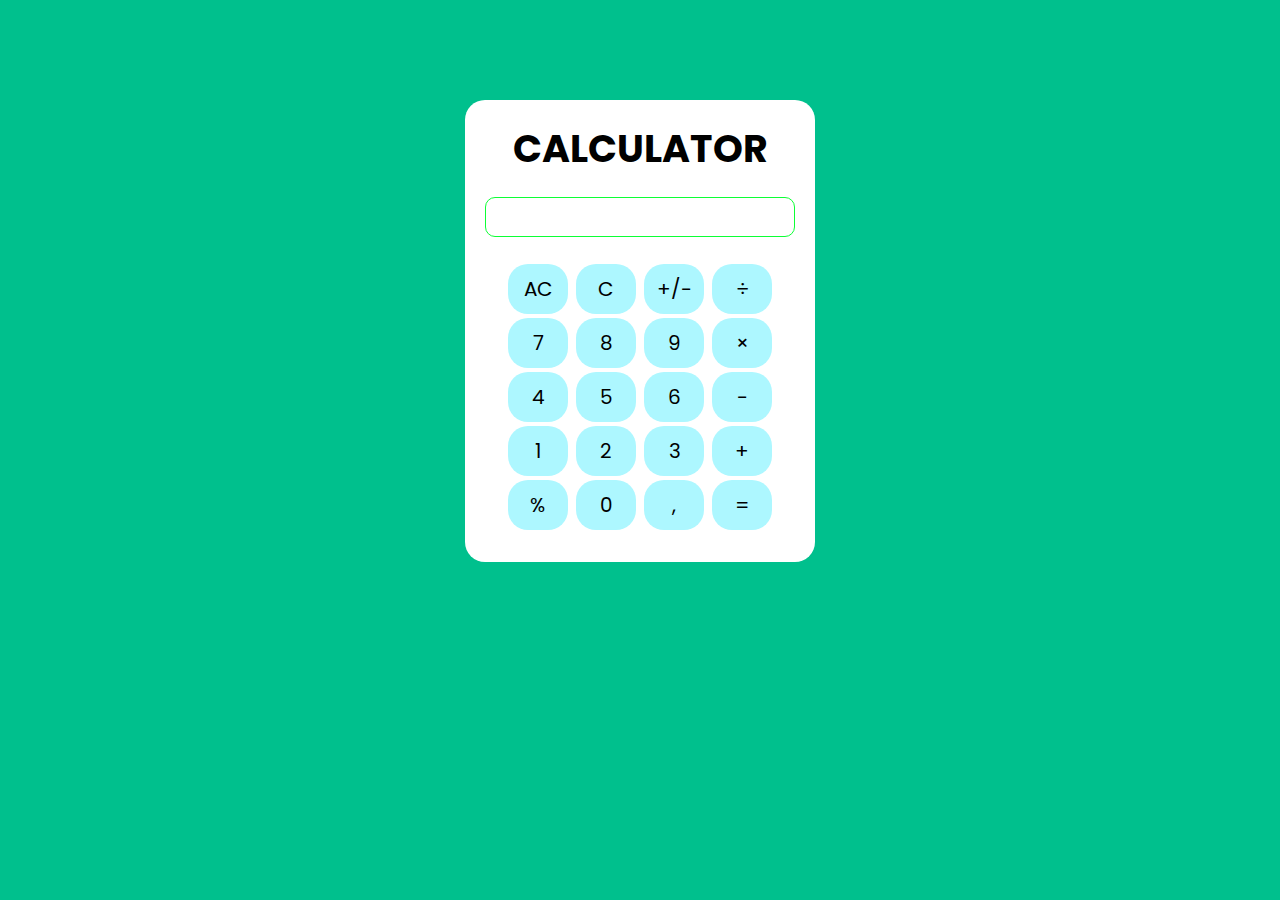
<file: Project JS/Calculator/index.html>
<!DOCTYPE html>
<html lang="en">
<head>
    <meta charset="UTF-8">
    <meta name="viewport" content="width=device-width, initial-scale=1.0">
    <title>CALCULATOR</title>
    <link rel="stylesheet" href="style.css">
</head>
<body>

    <div class="calculator">
        <h1>CALCULATOR</h1>
        <input type="text" name="" id="tampil">
        <div class="Nomor">
            <div class="number">
                <button class="btn" value="AC" onclick="clearDisplay()">AC</button>
                <button class="btn" value="C" onclick="clearToDisplay()">C</button>
                <button class="btn" value="+/-" onclick="TambahKurang()">+/-</button>
                <button class="btn" value="/" onclick="appendToDisplay('/')">÷</button>
            </div>
            <div class="number">
                <button class="btn" value="7" onclick="appendToDisplay('7')">7</button>
                <button class="btn" value="8" onclick="appendToDisplay('8')">8</button>
                <button class="btn" value="9" onclick="appendToDisplay('9')">9</button>
                <button class="btn" value="*" onclick="appendToDisplay('*')">×</button>
            </div>
            <div class="number">
                <button class="btn" value="4" onclick="appendToDisplay('4')">4</button>
                <button class="btn" value="5" onclick="appendToDisplay('5')">5</button>
                <button class="btn" value="6" onclick="appendToDisplay('6')">6</button>
                <button class="btn" value="-" onclick="appendToDisplay('-')">-</button>
            </div>
            <div class="number">
                <button class="btn" value="1" onclick="appendToDisplay('1')">1</button>
                <button class="btn" value="2" onclick="appendToDisplay('2')">2</button>
                <button class="btn" value="3" onclick="appendToDisplay('3')">3</button>
                <button class="btn" value="+" onclick="appendToDisplay('+')">+</button>
            </div>
            <div class="number">
                <button class="btn" value="%" onclick="appendToDisplay('%')">%</button>
                <button class="btn" value="0" onclick="appendToDisplay('0')">0</button>
                <button class="btn" value="," onclick="appendToDisplay(',')">,</button>
                <button class="btn" value="=" onclick="resullt()">=</button>
            </div>
        </div>
    </div>
    <script src="script.js"></script>
</body>
</html>
</file>
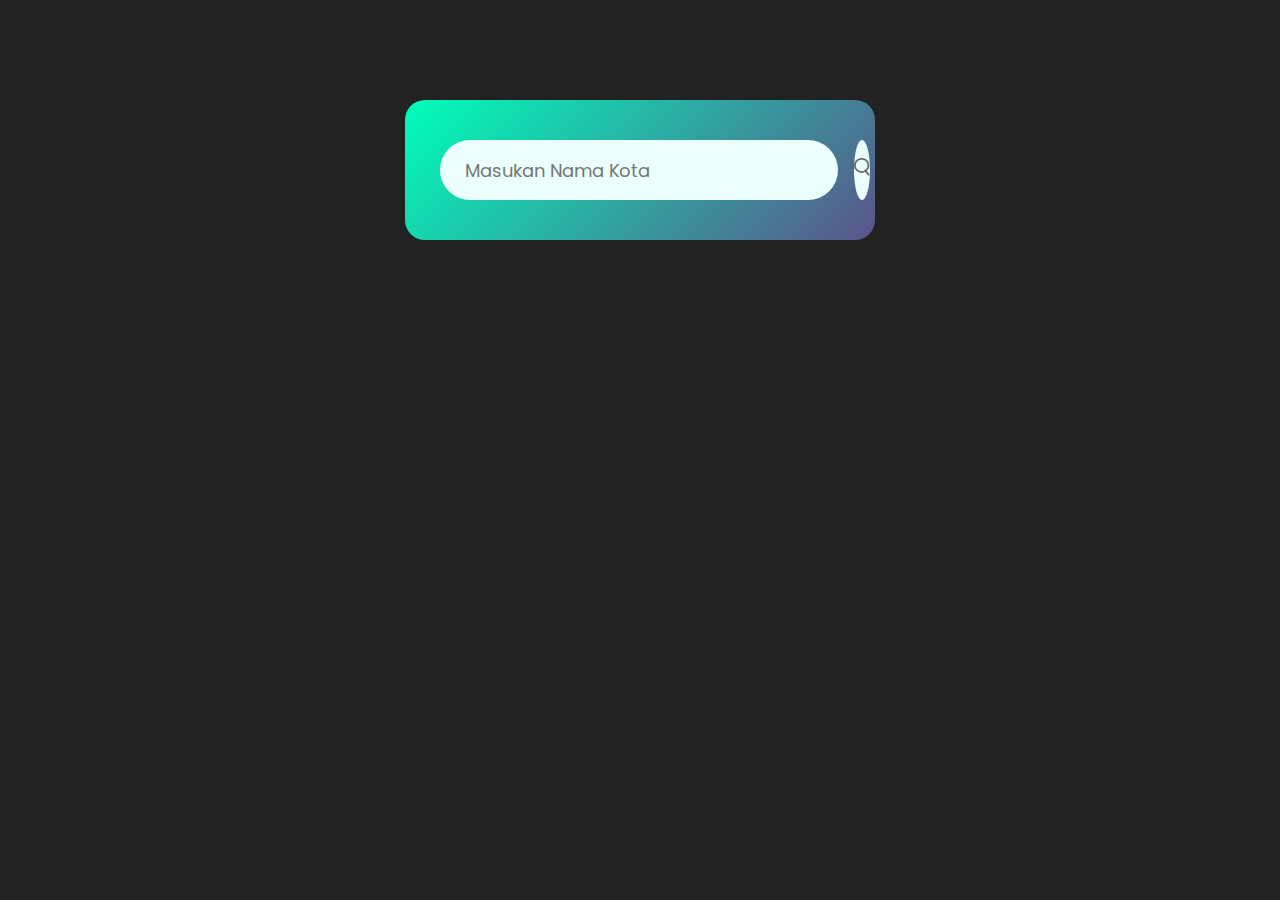
<file: Project JS/cuaca/index.html>
<!DOCTYPE html>
<html lang="en">
<head>
    <meta charset="UTF-8">
    <meta name="viewport" content="width=device-width, initial-scale=1.0">
    <title>Document</title>
    <link rel="stylesheet" href="style.css">
</head>
<body>

    <div class="card">
        <div class="search">
            <input type="text" placeholder="Masukan Nama Kota" spellcheck="false">
            <button><img src="images/search.png"></button>
        </div>

        <div class="error">
            <p>nama kota tidak valid</p>
        </div>
        
        <div class="weather">
            <img src="images/rain.png" alt="" class="weather-icon">
            <h1 class="temp">22°C</h1>
            <h2 class="city">Denpasar</h2>
            <div class="details">
                <div class="col">
                    <img src="images/humidity.png" alt="">
                    <div class="">
                        <p class="humidity">50%</p>
                        <p>Humadity</p>
                    </div>
                </div>
                <div class="col">
                    <img src="images/wind.png" alt="">
                    <div class="">
                        <p class="wind">15 km/h</p>
                        <p>Wind Speed</p>
                    </div>
                </div>
            </div>
        </div>

    </div>

    <script>

        const apiKey = "a86f6beef6ad042fabfd6e33d0dd01e5";
        const apiUrl = "https://api.openweathermap.org/data/2.5/weather?&units=metric&q=";


        const searchBox = document.querySelector(".search input");
        const searchBtn = document.querySelector(".search button");
        const weatherIcon = document.querySelector(".weather-icon")


        async function checkWeather(city){
            const response = await fetch(apiUrl + city + `&appid=${apiKey}`);


            if(response.status == 404){
                document.querySelector(".error").style.display = "block";
                document.querySelector(".weather").style.display = "none";
            }else{
                var data = await response.json();


            document.querySelector(".city").innerHTML = data.name;
            document.querySelector(".temp").innerHTML = Math.round(data.main.temp) + "°c";
            document.querySelector(".humidity").innerHTML = data.main.humidity + "%";
            document.querySelector(".wind").innerHTML = data.wind.speed + " km/h";

            if(data.weather[0].main == "Clouds"){
                weatherIcon.src = "images/clouds.png";
            }
            else if (data.weather[0].main == "Clear"){
                weatherIcon.src = "images/clear.png";
            }
            else if (data.weather[0].main == "Rain"){
                weatherIcon.src = "images/rain.png";
            }
            else if(data.weather[0].main == "Drizzle"){
                weatherIcon.src = "images/drizzle.png";
            }
            else if(data.weather[0].main == "Mist"){
                weatherIcon.src = "images/mist.png";
            }

            document.querySelector(".weather").style.display = "block";
            document.querySelector(".error").style.display = "none";
            }
        }

        searchBtn.addEventListener("click", () => {
            checkWeather(searchBox.value);
        })

        

    </script>
</body>
</html>
</file>
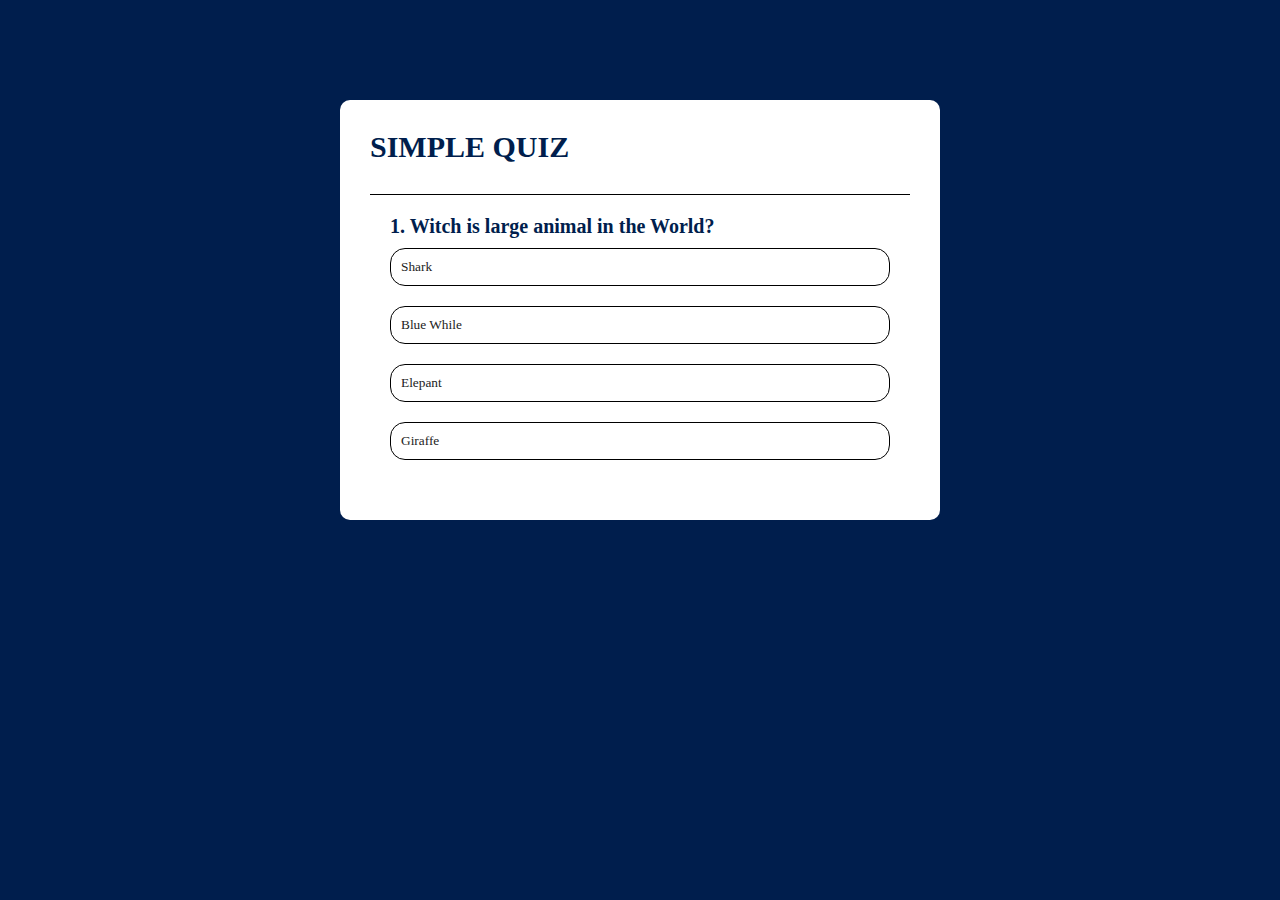
<file: Project JS/Quiz Js/index.html>
<!DOCTYPE html>
<html lang="en">
<head>
    <meta charset="UTF-8">
    <meta name="viewport" content="width=device-width, initial-scale=1.0">
    <title>QUIZ</title>
    <link rel="stylesheet" href="style.css">
</head>
<body>

    <div class="app">
        <h1>SIMPLE QUIZ</h1>
        <div class="quiz"> 
            <h2 id="question">Question goes here</h2>
            <div id="answer-buttons">
                <button class="btn">Answer 1</button>
                <button class="btn">Answer 2</button>
                <button class="btn">Answer 3</button>
                <button class="btn">Answer 4</button>
            </div>
            <button id="nextBtn"></button>
        </div>
    </div>

    <script src="script.js"></script>
</body>
</html>
</file>
<file: Project JS/Calculator/style.css>
@import url('https://fonts.googleapis.com/css2?family=Poppins&display=swap');
*{
    margin : 0;
    padding: 0;
    font-family: 'Poppins', sans-serif;
    box-sizing: border-box;
}

body{
    background: #00c08d;
}

.calculator{
    background: #fff;
    backdrop-filter: blur(5px);
    width: 95%;
    max-width: 350px;
    margin : 100px auto 0;
    border-radius: 20px;
    padding: 20px;
}

.calculator h1{
    text-align: center;
    font-size: 38px;
    margin-bottom: 5px;
}

#tampil{
    text-align: right;
    font-size: 20px;
}

.calculator input{
    width: 100%;
    height: 40px;
    border-radius: 10px;
    border: 1px solid #0cff35;
    margin: 15px 0;
}

.Nomor{
    text-align: center;
    width: 100%;
    margin: 10px 0;
}

.number .btn{
    width: 60px;
    height: 50px;
    margin: 2px;
    font-size: 20px;
    border: none;
    background: #adf7ff;
    border-radius: 20px;
    cursor: pointer;
}
</file>
<file: Project JS/cuaca/style.css>
@import url('https://fonts.googleapis.com/css2?family=Poppins&display=swap');
*{
    margin : 0;
    padding: 0;
    font-family: 'Poppins', sans-serif;
    box-sizing: border-box;
}

body{
    background-color: #222;
}

.card{
    width: 90%;
    max-width: 470px;
    background: linear-gradient(135deg, #00feba, #5b548a);
    color: #fff;
    margin: 100px auto 0;
    border-radius: 20px;
    padding: 40px 35px;
    text-align: center;
}

.search{
    width: 100%;
    display: flex;
    align-items: center;
    justify-content: space-between;
}

.search input{
    border: 0;
    outline: 0;
    background: #ebfffc;
    color: #555;
    height: 60px;
    padding: 10px 25px;
    border-radius: 30px;
    flex: 1;
    margin-right: 16px;
    font-size: 18px;
}

.search button{
    border: 0;
    outline: 0;
    background: #ebfffc;
    border-radius: 50%;
    width: 60px;
    height: 60px;
    cursor: pointer;
}

.search button img{
    width: 16px;
}

.weather-icon{
    width: 170px;
    margin-top: 30px;
}

.weather h1{
    font-size: 80px;
    font-weight: 500;
}

.weather h2{
    font-size: 80px;
    font-weight: 400;
    margin-top: -10px;
}

.details{
    display: flex;
    align-items: center;
    justify-content: space-between;
    padding:  0 20px;
    margin-top: 50px;
}

.col{
    display: flex;
    align-items: center;
    text-align: left;
}

.col img{
    width: 40px;
    margin-right: 10px;
}

.humidity, .wind{
    font-size: 28px;
    margin-top: -16px;
}

.weather {
    display: none;
}

.error{
    text-align: left;
    margin-left: 10px;
    font-size: 14px;
    margin-top: 10px;
    font-weight: 300;
    display: none;
}
</file>
<file: Project JS/Quiz Js/style.css>
@import url('https://fonts.googleapis.com/css2?family=Poppins&display=swap');
*{
    margin : 0;
    padding: 0;
    font-family: cursive;
    box-sizing: border-box;
}

body{
    background: #001e4d;
}

.app{
    background: #fff;
    width: 90%;
    max-width: 600px;
    margin : 100px auto 0;
    border-radius: 10px;
    padding: 30px;
}

.app h1{
    font-size: 30px;
    font-weight: 25px;
    color: #001e4d;
    font-weight: 600;
    border-bottom: 1px solid #000;
    padding-bottom: 30px;
}

.quiz{
    padding: 20px;
}

.quiz h2{
    font-size: 20px;
    color: #001e4d;
    font-weight: 600
}

.btn {
    background:  #fff;
    color: #222;
    font-weight: 500;
    width: 100%;
    border: 1px solid #000;
    border-radius: 15px;
    padding: 10px;
    margin: 10px 0;
    text-align: left;
    transition: .5s;
    cursor: pointer;
}

.btn:hover:not([disabled]){
    background-color: #222;
    color: #fff;
}

.btn:disabled{
    cursor: no-drop;
}

#nextBtn{
    display: none;
    background: #2aff42;
    padding: 7px;
    font-size: 17px;
    width: 150px;
    border: 1px ;
    border-radius: 10px;
    margin: 20px auto 0 ;
    cursor: pointer;
}

.correct{
    background-color: #9aeabc;
}

.incorrect {
    background: #ff9393;
}
</file>
